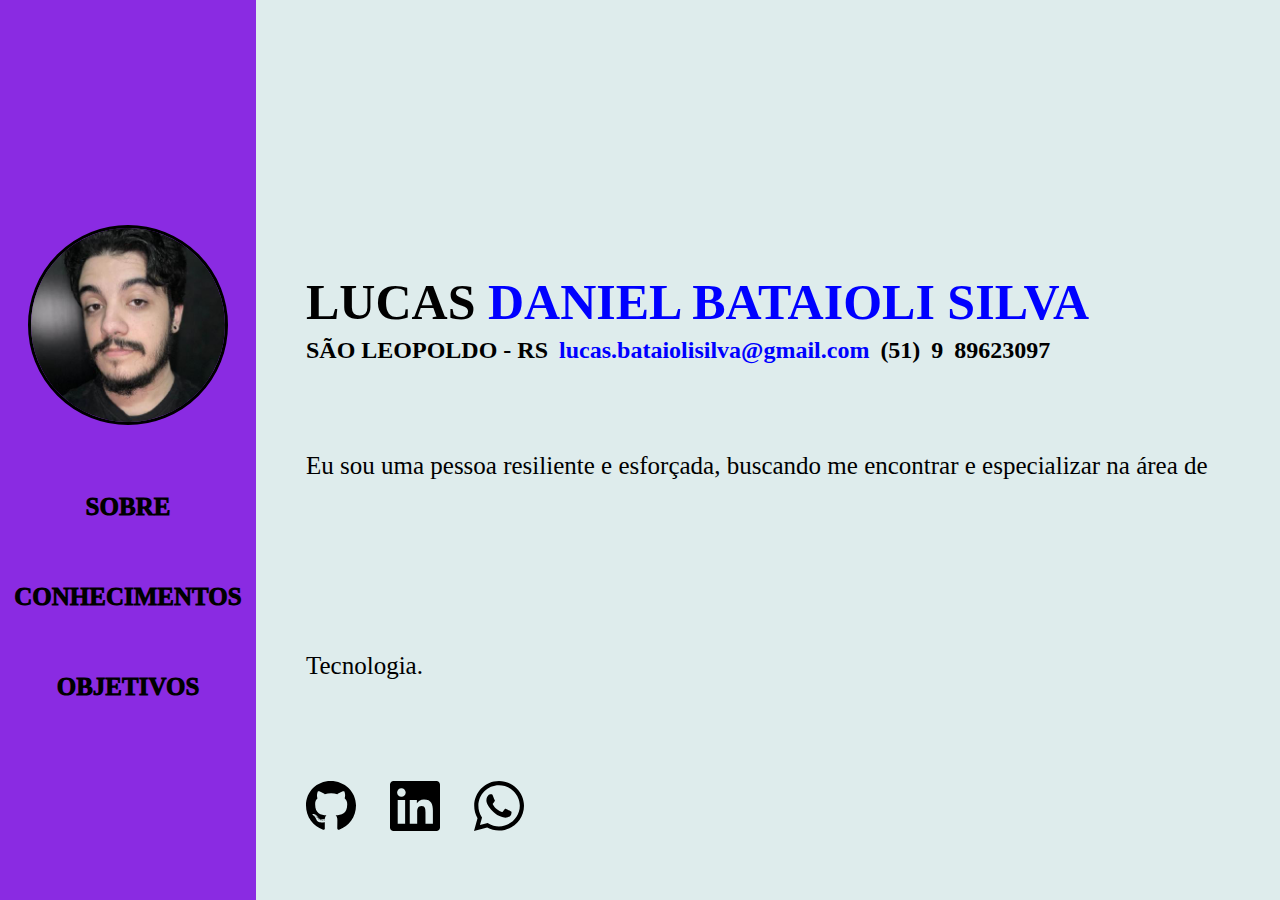
<file: index.html>
<!DOCTYPE html>
<html lang="pt-br">

<head>
    <meta charset="UTF-8">
    <meta name="viewport" content="width=device-width, initial-scale=1.0">
    <title>Atividade Final do Módulo Front-End I</title>
    <link rel="stylesheet" href="./assets/css/style.css">
</head>

<body>
    <main>
        <aside class="sidebar">
            <img src="./assets/images/perfil.jpg" alt="" class="img-perfil">
            <nav>
                <ul>
                    <li><a href="index.html">SOBRE</a><br></li>
                    <li><a href="conhecimentos.html">CONHECIMENTOS</a><br></li>
                    <li><a href="objetivos.html">OBJETIVOS</a></li>
                </ul>
            </nav>
        </aside>
        <section class="content">
            <h1>LUCAS <span class="color-name">DANIEL BATAIOLI SILVA</span></h1>
            <h2>SÃO LEOPOLDO - <span class="word-spacing">RS <a
                        href="https://mail.google.com/mail/u/0/#inbox?compose=new" target="_blank"
                        class="color-name email">lucas.bataiolisilva@gmail.com</a> (51) 9 89623097</span></h2>
            <p>Eu sou uma pessoa resiliente e esforçada, buscando me encontrar e especializar na área de Tecnologia.</p>
            <a href="https://github.com/lucassilvaq7" target="_blank"><img src="./assets/icons/githubicon.svg"
                    alt="icone github" class="socials"></a>
            <a href="#" target="_blank"><img src="./assets/icons/linkedinicon.svg" alt="icone linkedin"
                    class="socials"></a>
            <a href="#" target="_blank"><img src="./assets/icons/whatsappicon.svg" alt="icone whatsapp"
                    class="socials"></a>
        </section>
    </main>
</body>

</html>
</file>
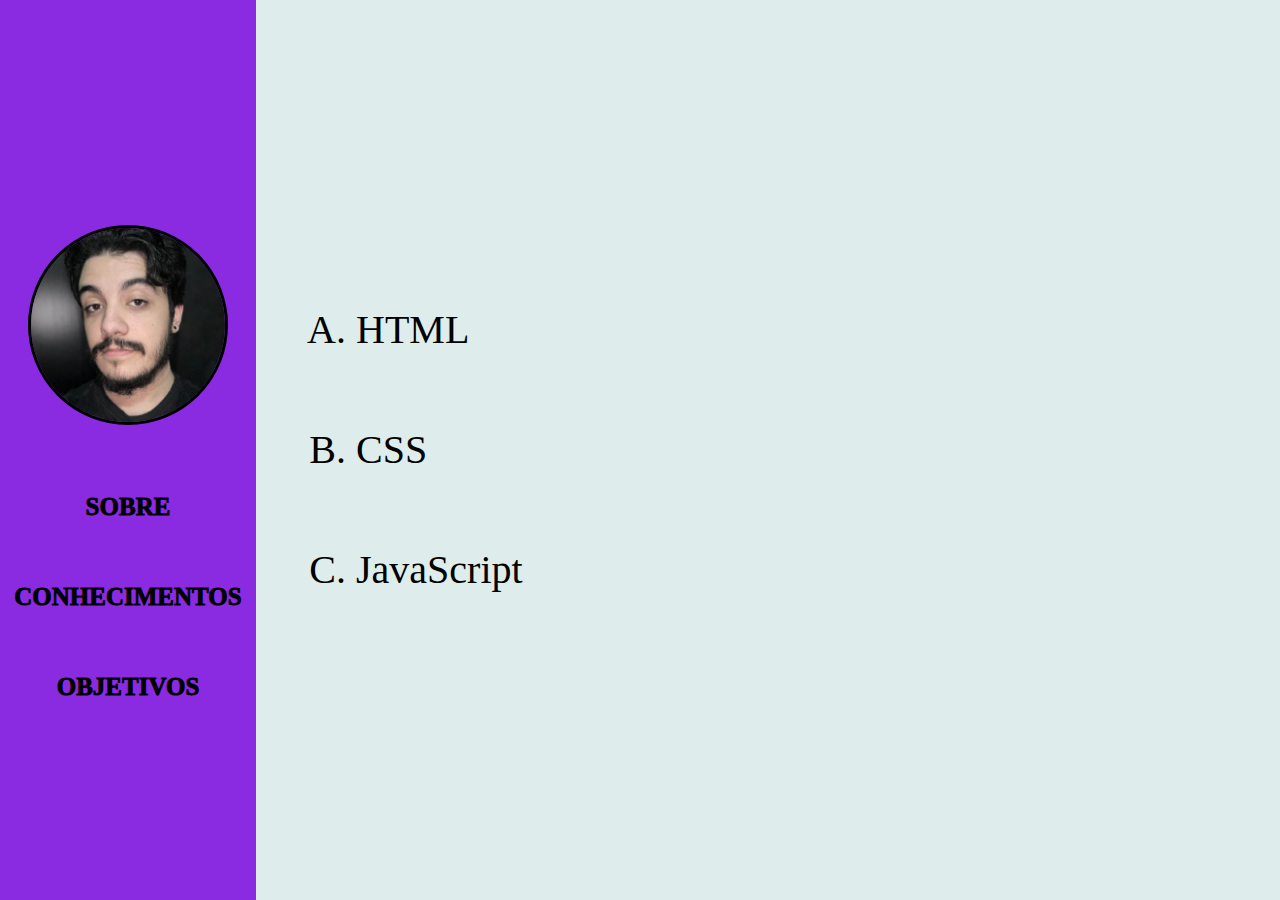
<file: conhecimentos.html>
<!DOCTYPE html>
<html lang="pt-br">

<head>
    <meta charset="UTF-8">
    <meta name="viewport" content="width=device-width, initial-scale=1.0">
    <title>Atividade Final do Módulo Front-End I</title>
    <link rel="stylesheet" href="./assets/css/style.css">
</head>

<body>
    <main>
        <aside class="sidebar">
            <img src="./assets/images/perfil.jpg" alt="" class="img-perfil">
            <nav>
                <ul>
                    <li><a href="index.html">SOBRE</a><br></li>
                    <li><a href="conhecimentos.html">CONHECIMENTOS</a><br></li>
                    <li><a href="objetivos.html">OBJETIVOS</a></li>
                </ul>
            </nav>
    </aside>
    <section class="content-conhecimentos">
        <ol class="list-ol">
            <li>HTML</li>
            <li>CSS</li>
            <li>JavaScript</li>
        </ol>
    </section>
    </main>   
</body>

</html>
</file>
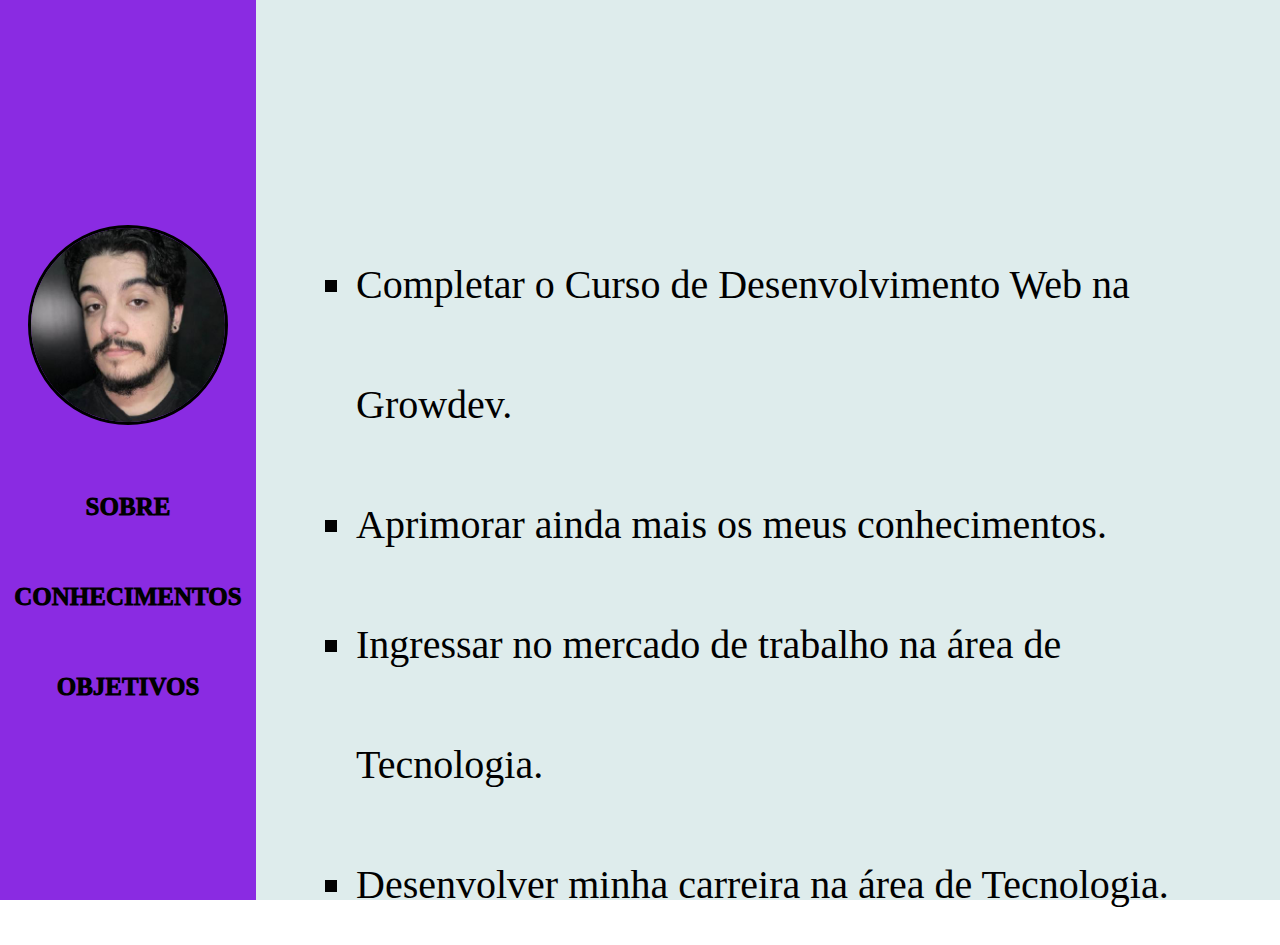
<file: objetivos.html>
<!DOCTYPE html>
<html lang="pt-br">

<head>
    <meta charset="UTF-8">
    <meta name="viewport" content="width=device-width, initial-scale=1.0">
    <title>Atividade Final do Módulo Front-End I</title>
    <link rel="stylesheet" href="./assets/css/style.css">
</head>

<body>
    <main>
        <aside class="sidebar">
            <img src="./assets/images/perfil.jpg" alt="" class="img-perfil">
            <nav>
                <ul>
                    <li><a href="index.html">SOBRE</a><br></li>
                    <li><a href="conhecimentos.html">CONHECIMENTOS</a><br></li>
                    <li><a href="objetivos.html">OBJETIVOS</a></li>
                </ul>
            </nav>
        </aside>
        <section class="content-objetivos">
                <ul class="list-ul">
                    <li>Completar o Curso de Desenvolvimento Web na Growdev.</li>
                    <li>Aprimorar ainda mais os meus conhecimentos.</li>
                    <li>Ingressar no mercado de trabalho na área de Tecnologia.</li>
                    <li>Desenvolver minha carreira na área de Tecnologia.</li>
                </ul>
        </section>
    </main>  
</body>

</html>
</file>
<file: assets/css/style.css>
* {
    margin: 0;
    padding: 0;
    box-sizing: border-box;
}

main {
    width: 100vw;
    height: 100vh;
}

.sidebar {
    float: left;
    height: 100vh;
    width: 20vw;
    padding: 25vh 0;
    background-color: blueviolet;
    text-align: center;
    font-size: 25px;
    font-weight: 1000;
    line-height: 90px;
}

.content {
    float: left;
    height: 100vh;
    width: 80vw;
    background-color: rgb(222, 236, 236);
    text-align: left;
    line-height: 1.3;
    padding: 30vh 50px;
}

.content-conhecimentos {
    float: left;
    height: 100vh;
    width: 80vw;
    background-color: rgb(222, 236, 236);
    text-align: left;
    padding: 30vh 50px;
}

.content-objetivos {
    float: left;
    height: 100vh;
    width: 80vw;
    background-color: rgb(222, 236, 236);
    text-align: left;
    padding: 25vh 50px;
}

h1 {
    font-size: 50px;
}

p {
    line-height: 8;
    font-size: 25px;
}

.color-name {
    color: blue;
}

.word-spacing {
    word-spacing: 5px;
}

.img-perfil {
    width: 200px;
    height: 200px;
    border: 3px solid black;
    border-radius: 100%;
}

.socials {
    width: 80px;
    height: 80px;
    padding-right: 30px;
}

.socials:hover {
    transform: scale(1.1);
    transition: 0.4s;
}

a {
    text-decoration: none;
    color: rgb(0, 0, 0);
}

a:hover {
    transition: 0.3s;
    color: aqua;
}

.email:hover {
    transition: 0.3;
    color: rgb(69, 18, 117);
}

.list-ol {
    list-style: upper-alpha;
    font-size: 40px;
    margin-left: 50px;
    line-height: 3;
}

.list-ul {
    list-style: square;
    font-size: 40px;
    margin-left: 50px;
    line-height: 3;
}
</file>
